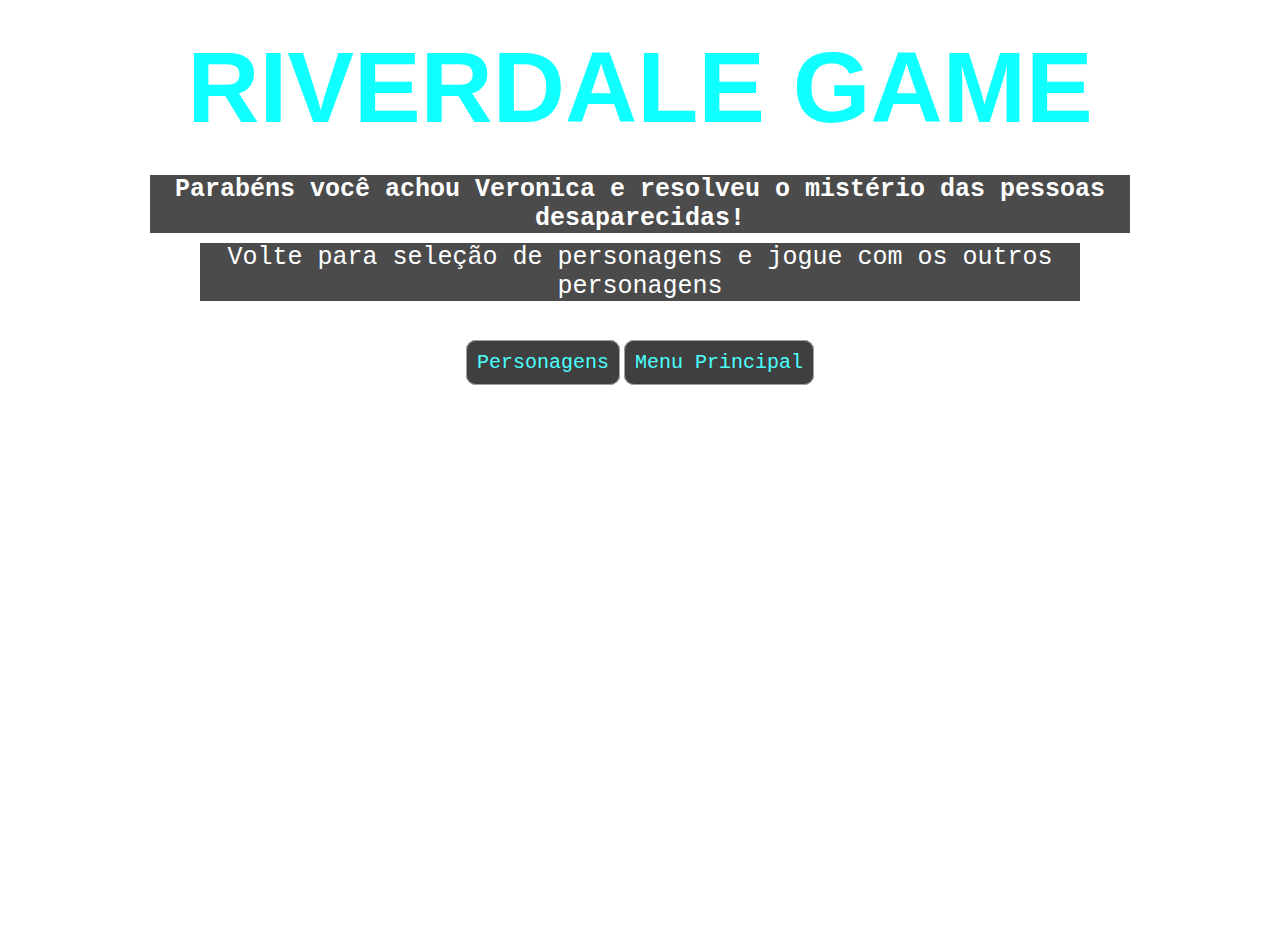
<file: Fim/fim.html>
<!DOCTYPE html>
<html lang="en">
<head>
    <link rel="icon" href="https://res.cloudinary.com/teepublic/image/private/s--cja1o6ib--/t_Preview/b_rgb:191919,c_lpad,f_jpg,h_630,q_90,w_1200/v1527624011/production/designs/2735560_1.jpg">
    <meta charset="UTF-8">
    <meta http-equiv="X-UA-Compatible" content="IE=edge">
    <meta name="viewport" content="width=device-width, initial-scale=1.0">
    <title>Riverdale Game</title>
    <link rel="stylesheet" href="fim.css">
</head>
<body>

    <h1 class="titulo"> RIVERDALE GAME </h1>

    <h2 class="subtitulo"> Parabéns você achou Veronica e resolveu o mistério das pessoas desaparecidas! </h2>

    <p class="paragrafo"> Volte para seleção de personagens e jogue com os outros personagens</p>

    <a class="btn1" href="../introdução/introducao.html" role="button">Personagens</a>
    <a class="btn2" href="../index.html" role="button">Menu Principal</a>
    
</body>
</html>
</file>
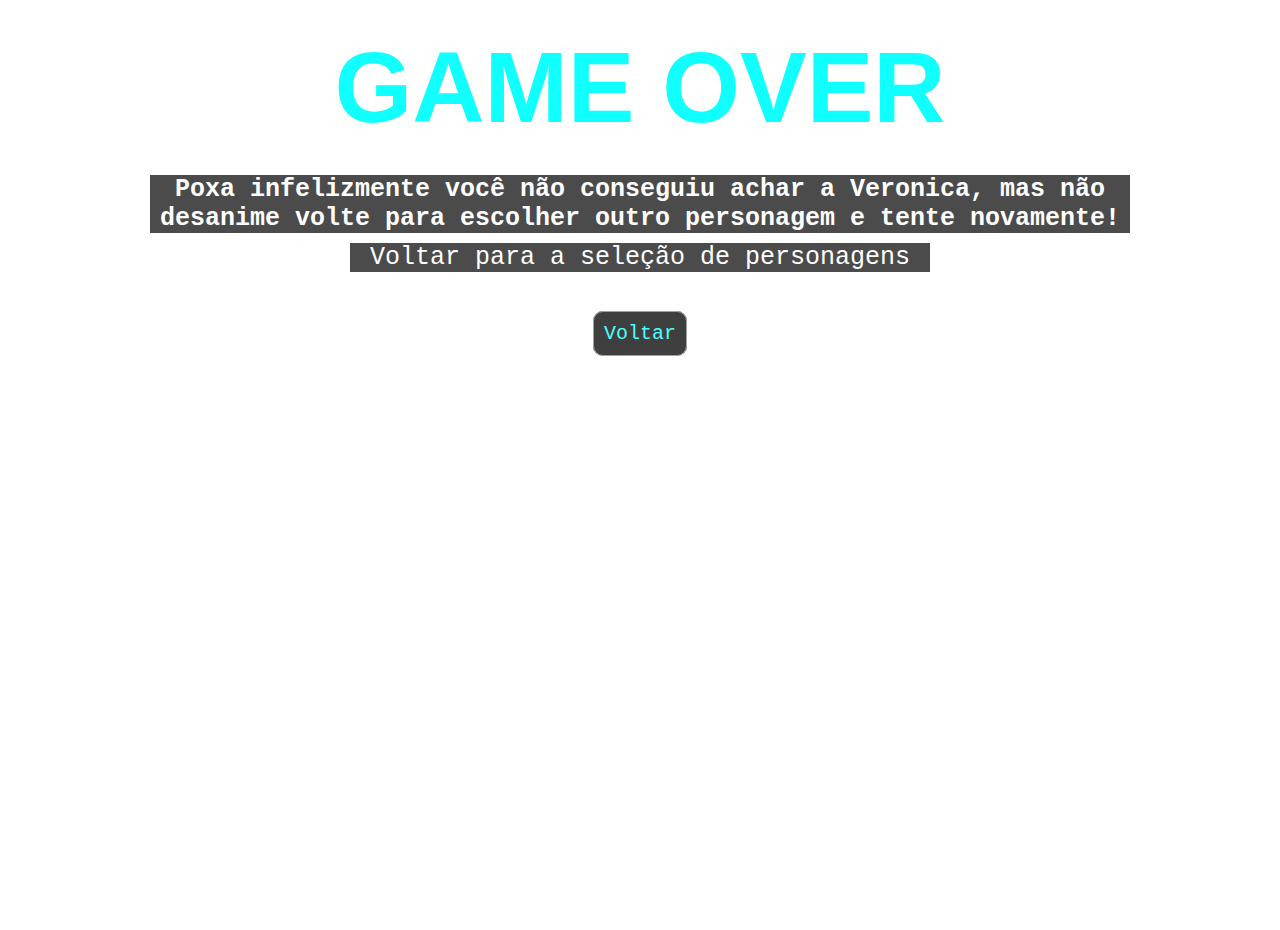
<file: gameover/gameover.html>
<!DOCTYPE html>
<html lang="en">
<head>
    <link rel="icon" href="https://res.cloudinary.com/teepublic/image/private/s--cja1o6ib--/t_Preview/b_rgb:191919,c_lpad,f_jpg,h_630,q_90,w_1200/v1527624011/production/designs/2735560_1.jpg">
    <meta charset="UTF-8">
    <meta http-equiv="X-UA-Compatible" content="IE=edge">
    <meta name="viewport" content="width=device-width, initial-scale=1.0">
    <title>Game Over</title>
    <link rel="stylesheet" href="gameover.css">
</head>
<body>

    <h1 class="titulo">GAME OVER</h1>

    <h3 class="subtitulo"> Poxa infelizmente você não conseguiu achar a Veronica, mas não desanime volte para escolher outro personagem 
        e tente novamente!
    </h3>

    <div>

        <p class="paragrafo" > Voltar para a seleção de personagens</p>

        <a id="btn" href="../introdução/introducao.html" role="button"> Voltar </a>
    </div>
</body>
</html>
</file>
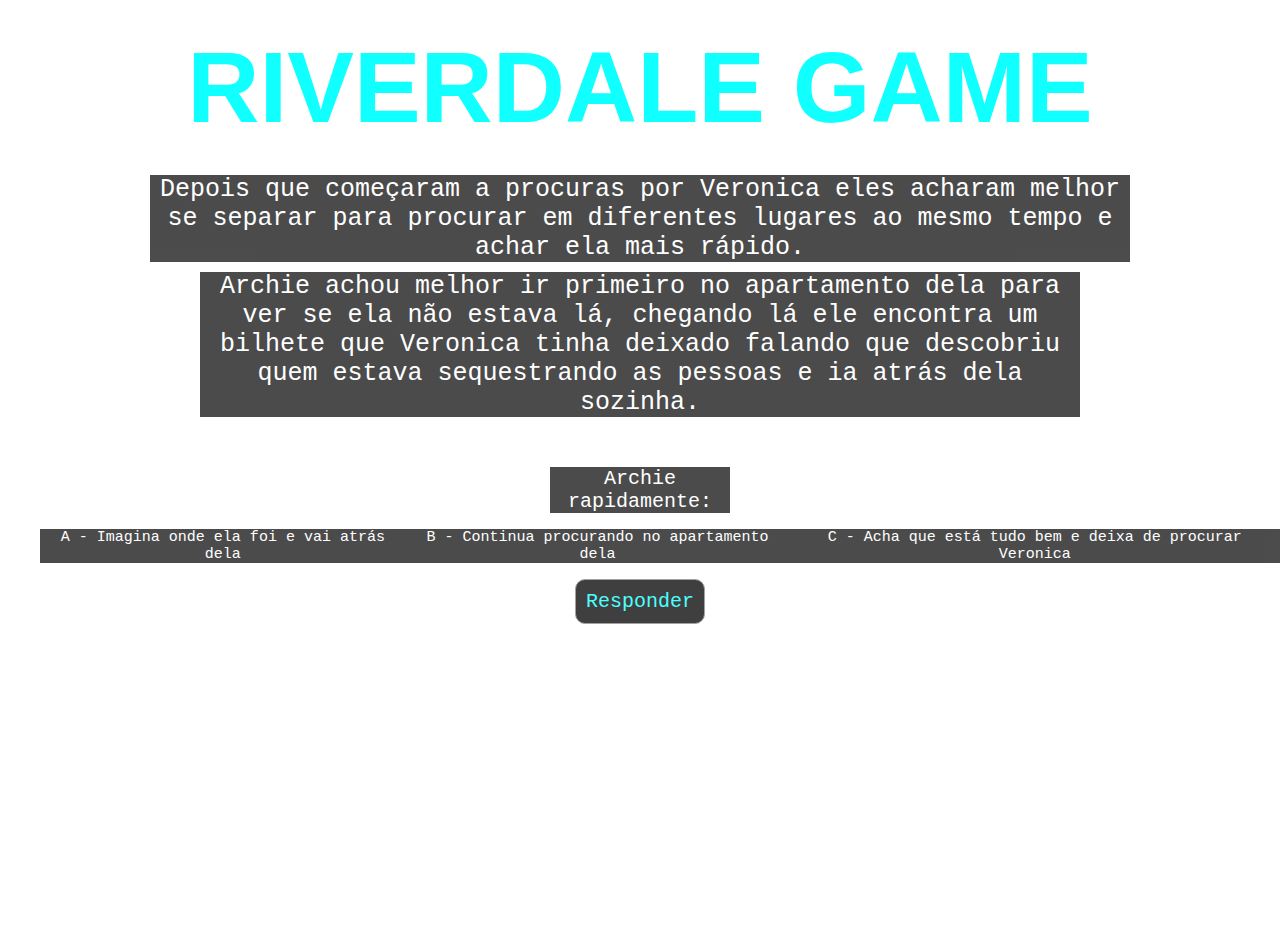
<file: personagen1/fase1.html>
<!DOCTYPE html>
<html lang="en">
<head>
    <link rel="icon" href="https://res.cloudinary.com/teepublic/image/private/s--cja1o6ib--/t_Preview/b_rgb:191919,c_lpad,f_jpg,h_630,q_90,w_1200/v1527624011/production/designs/2735560_1.jpg">
    <meta charset="UTF-8">
    <meta http-equiv="X-UA-Compatible" content="IE=edge">
    <meta name="viewport" content="width=device-width, initial-scale=1.0">
    <title>Riverdale Game</title>
    <link rel="stylesheet" href="fase1.css">
    <link rel="preconnect" href="https://fonts.googleapis.com">
    <link rel="preconnect" href="https://fonts.gstatic.com" crossorigin>
    <link href="https://fonts.googleapis.com/css2?family=Handlee&family=Kaushan+Script&display=swap" rel="stylesheet">
</head>

<script src="./fase1.js"></script>

<body>
    <h1 class="titulo"> RIVERDALE GAME </h1>

    <p class="subtitulo"> Depois que começaram a procuras por Veronica eles acharam melhor se separar para procurar em diferentes lugares ao mesmo
        tempo e achar ela mais rápido.
    </p>

    <p class="text"> Archie achou melhor ir primeiro no apartamento dela para ver se ela não estava lá, chegando lá ele encontra um bilhete
        que Veronica tinha deixado falando que descobriu quem estava sequestrando as pessoas e ia atrás dela sozinha.
    </p>

    <p class="pergunta"> Archie rapidamente:</p>

    <div class="lista">
        <ul>
            <li class="rspt1">A - Imagina onde ela foi e vai atrás dela</li>

            <li class="rspt2">B - Continua procurando no apartamento dela </li>

            <li class="rspt3">C - Acha que está tudo bem e deixa de procurar Veronica</li>
        </ul>
    </div>

    <button id="btn" onclick="verificaResposta('a', './fase2.html')">Responder</button>
    
</body>
</html>
</file>
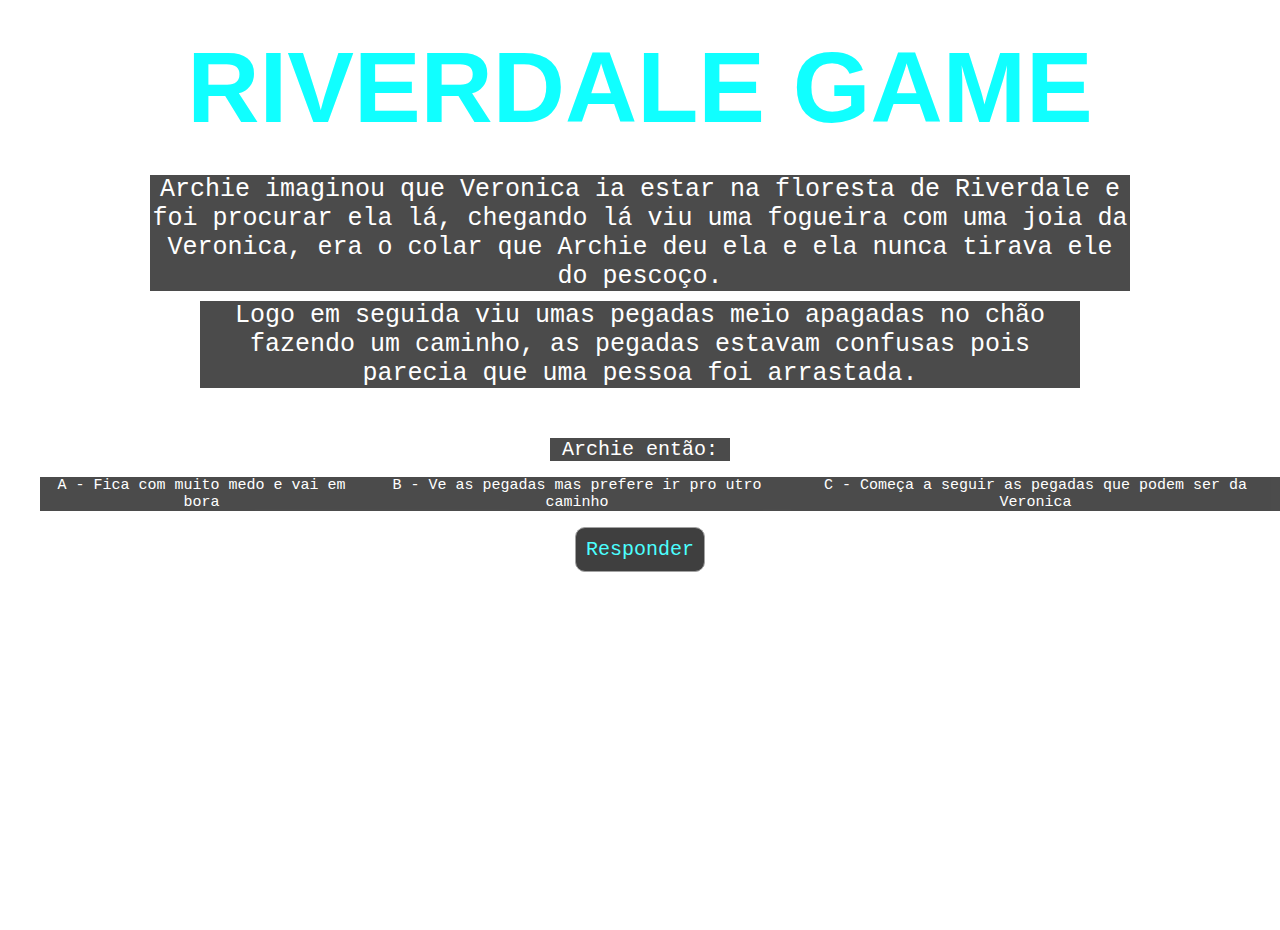
<file: personagen1/fase2.html>
<!DOCTYPE html>
<html lang="en">
<head>
    <link rel="icon" href="https://res.cloudinary.com/teepublic/image/private/s--cja1o6ib--/t_Preview/b_rgb:191919,c_lpad,f_jpg,h_630,q_90,w_1200/v1527624011/production/designs/2735560_1.jpg">
    <meta charset="UTF-8">
    <meta http-equiv="X-UA-Compatible" content="IE=edge">
    <meta name="viewport" content="width=device-width, initial-scale=1.0">
    <title>Riverdale Game</title>
    <link rel="stylesheet" href="fase2.css">
</head>

<script src="./fase2.js"></script>

<body>

    <h1 class="titulo"> RIVERDALE GAME</h1>

    <p class="subtitulo"> Archie imaginou que Veronica ia estar na floresta de Riverdale e foi procurar ela lá, chegando lá viu uma fogueira
        com uma joia da Veronica, era o colar que Archie deu ela e ela nunca tirava ele do pescoço.
    </p>

    <p class="text"> Logo em seguida viu umas pegadas meio apagadas no chão fazendo um caminho, as pegadas estavam confusas pois parecia que uma 
        pessoa foi arrastada.
    </p>

    <p class="pergunta"> Archie então:</p>

    <div class="lista">
        <ul>
            <li class="rspt1">A - Fica com muito medo e vai em bora</li>

            <li class="rspt2">B - Ve as pegadas mas prefere ir pro utro caminho </li>

            <li class="rspt3">C - Começa a seguir as pegadas que podem ser da Veronica </li>
        </ul>
    </div>

    <button id="btn" onclick="verificaResposta('c', './fase3.html')">Responder</button>

    
</body>
</html>
</file>
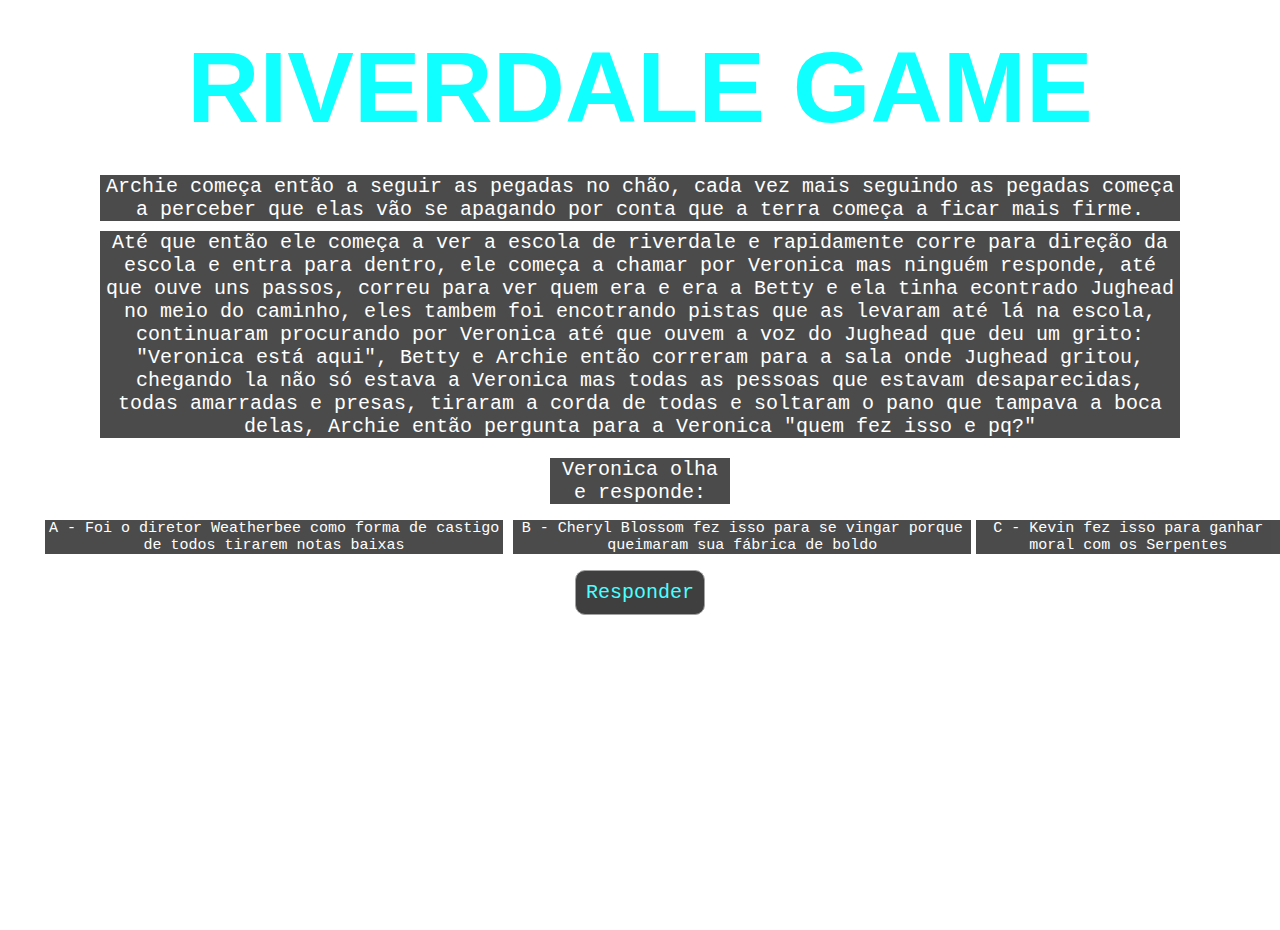
<file: personagen1/fase3.html>
<!DOCTYPE html>
<html lang="en">
<head>
    <link rel="icon" href="https://res.cloudinary.com/teepublic/image/private/s--cja1o6ib--/t_Preview/b_rgb:191919,c_lpad,f_jpg,h_630,q_90,w_1200/v1527624011/production/designs/2735560_1.jpg">
    <meta charset="UTF-8">
    <meta http-equiv="X-UA-Compatible" content="IE=edge">
    <meta name="viewport" content="width=device-width, initial-scale=1.0">
    <title>Riverdale Game</title>
    <link rel="stylesheet" href="fase3.css">
</head>

<script src="./fase3.js"></script>

<body>
    <h1 class="titulo"> RIVERDALE GAME </h1>

    <p class="subtitulo">Archie começa então a seguir as pegadas no chão, cada vez mais seguindo as pegadas começa a perceber que elas vão
        se apagando por conta que a terra começa a ficar mais firme.
    </p>

    <p class="text"> Até que então ele começa a ver a escola de riverdale e rapidamente corre para direção da escola e entra para dentro,
        ele começa a chamar por Veronica mas ninguém responde, até que ouve uns passos, correu para ver quem era e era a Betty e ela tinha econtrado Jughead no meio do caminho,
        eles tambem foi encotrando pistas que as levaram até lá na escola, continuaram procurando por Veronica até que ouvem a voz 
        do Jughead que deu um grito: "Veronica está aqui", Betty e Archie então correram para a sala onde Jughead gritou,
        chegando la não só estava a Veronica mas todas as pessoas que estavam desaparecidas, todas amarradas e presas,
        tiraram a corda de todas e soltaram o pano que tampava a boca delas, Archie então pergunta para a Veronica "quem fez isso e pq?"
    </p>

    <p class="pergunta"> Veronica olha e responde:</p>

    <div class="lista">
        <ul>
            <li class="rspt1">A - Foi o diretor Weatherbee como forma de castigo de todos tirarem notas baixas </li>

            <li class="rspt2">B - Cheryl Blossom fez isso para se vingar porque queimaram sua fábrica de boldo </li>

            <li class="rspt3">C - Kevin fez isso para ganhar moral com os Serpentes </li>
        </ul>
    </div>

    <button id="btn" onclick="verificaResposta('b')">Responder</button>

</body>
</html>
</file>
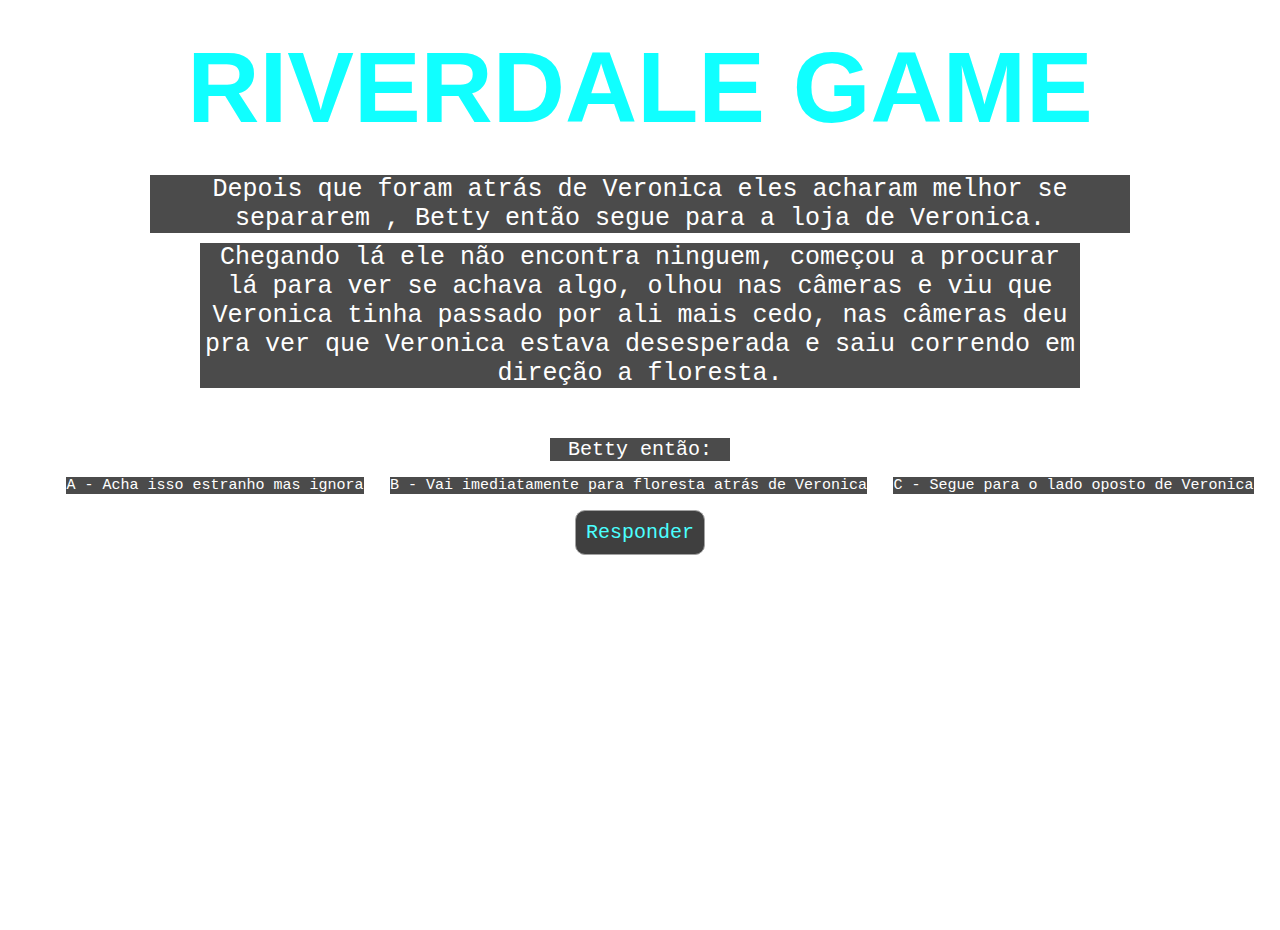
<file: personagen2/betty1.html>
<!DOCTYPE html>
<html lang="en">
<head>
    <link rel="icon" href="https://res.cloudinary.com/teepublic/image/private/s--cja1o6ib--/t_Preview/b_rgb:191919,c_lpad,f_jpg,h_630,q_90,w_1200/v1527624011/production/designs/2735560_1.jpg">
    <meta charset="UTF-8">
    <meta http-equiv="X-UA-Compatible" content="IE=edge">
    <meta name="viewport" content="width=device-width, initial-scale=1.0">
    <title>Riverdale Game</title>
    <link rel="stylesheet" href="betty1.css">
    <link rel="preconnect" href="https://fonts.googleapis.com">
    <link rel="preconnect" href="https://fonts.gstatic.com" crossorigin>
    <link href="https://fonts.googleapis.com/css2?family=Handlee&family=Kaushan+Script&display=swap" rel="stylesheet">
</head>

<script src="./betty1.js"></script>

<body>
    <h1 class="titulo"> RIVERDALE GAME </h1>

    <p class="subtitulo"> Depois que foram atrás de Veronica eles acharam melhor se separarem , Betty então segue 
        para a loja de Veronica.
    </p>

    <p class="text"> Chegando lá ele não encontra ninguem, começou a procurar lá para ver se achava algo, olhou nas 
        câmeras e viu que Veronica tinha passado por ali mais cedo, nas câmeras deu pra ver que Veronica estava desesperada
        e saiu correndo em direção a floresta.
    </p>

    <p class="pergunta"> Betty então:</p>

    <div class="lista">
        <ul>
            <li class="rspt1">A - Acha isso estranho mas ignora</li>

            <li class="rspt2">B - Vai imediatamente para floresta atrás de Veronica </li>

            <li class="rspt3">C - Segue para o lado oposto de Veronica </li>
        </ul>
    </div>

    <button id="btn" onclick="verificaResposta('b', './betty2.html')">Responder</button>
    
</body>
</html>
</file>
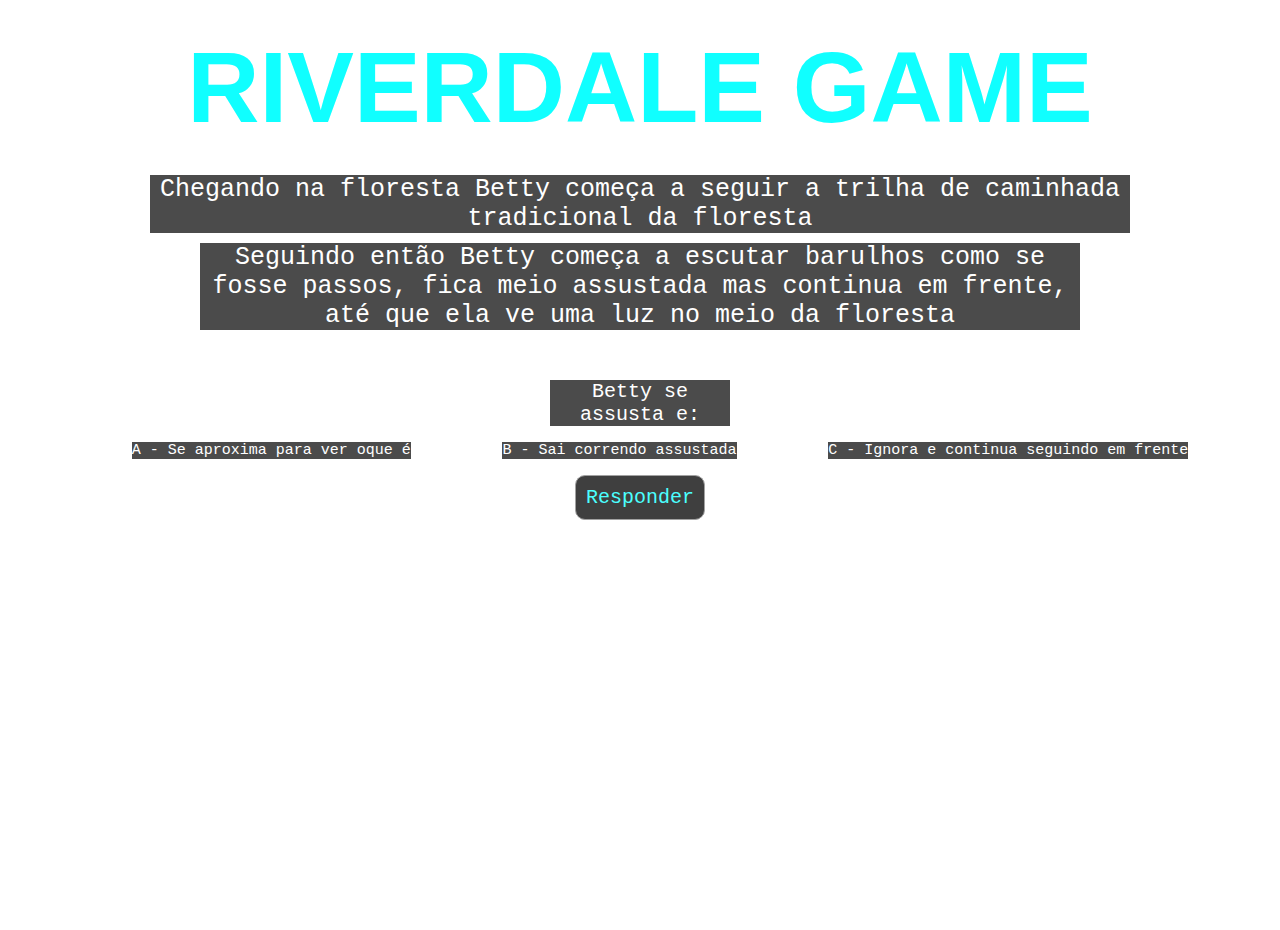
<file: personagen2/betty2.html>
<!DOCTYPE html>
<html lang="en">
<head>
    <link rel="icon" href="https://res.cloudinary.com/teepublic/image/private/s--cja1o6ib--/t_Preview/b_rgb:191919,c_lpad,f_jpg,h_630,q_90,w_1200/v1527624011/production/designs/2735560_1.jpg">
    <meta charset="UTF-8">
    <meta http-equiv="X-UA-Compatible" content="IE=edge">
    <meta name="viewport" content="width=device-width, initial-scale=1.0">
    <title>Riverdale Game</title>
    <link rel="stylesheet" href="betty2.css">
    <link rel="preconnect" href="https://fonts.googleapis.com">
    <link rel="preconnect" href="https://fonts.gstatic.com" crossorigin>
    <link href="https://fonts.googleapis.com/css2?family=Handlee&family=Kaushan+Script&display=swap" rel="stylesheet">
</head>

<script src="./betty2.js"></script>

<body>
    <h1 class="titulo"> RIVERDALE GAME </h1>

    <p class="subtitulo"> Chegando na floresta Betty começa a seguir a trilha de caminhada tradicional da floresta
    </p>

    <p class="text">Seguindo então Betty começa a escutar barulhos  como se fosse passos, fica meio assustada mas continua
        em frente, até que ela ve uma luz no meio da floresta 
    </p>

    <p class="pergunta"> Betty se assusta e:</p>

    <div class="lista">
        <ul>
            <li class="rspt1">A - Se aproxima para ver oque é </li>

            <li class="rspt2">B - Sai correndo assustada </li>

            <li class="rspt3">C - Ignora e continua seguindo em frente </li>
        </ul>
    </div>

    <button id="btn" onclick="verificaResposta('a', './betty3.html')">Responder</button>
    
</body>
</html>
</file>
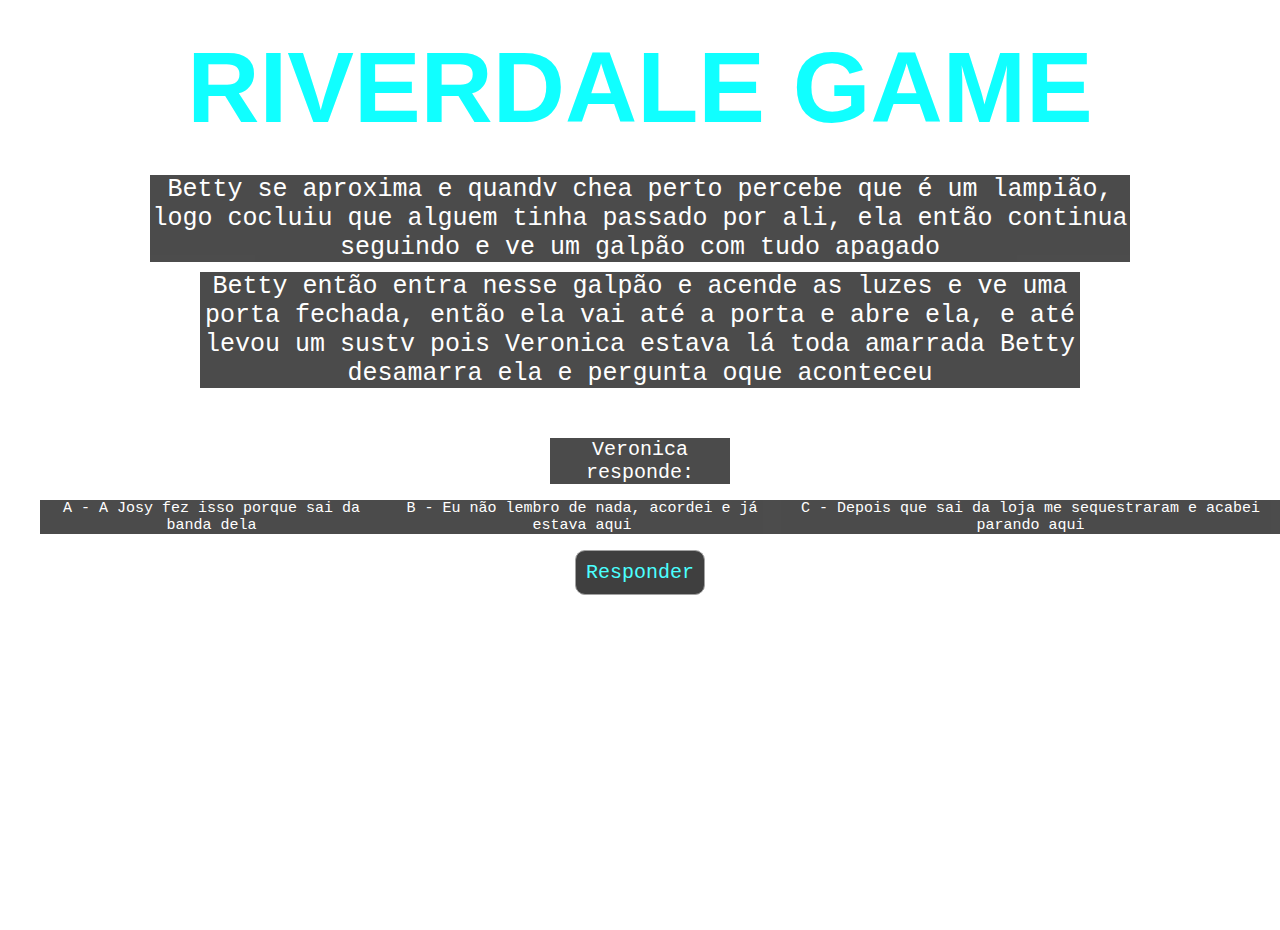
<file: personagen2/betty3.html>
<!DOCTYPE html>
<html lang="en">
<head>
    <link rel="icon" href="https://res.cloudinary.com/teepublic/image/private/s--cja1o6ib--/t_Preview/b_rgb:191919,c_lpad,f_jpg,h_630,q_90,w_1200/v1527624011/production/designs/2735560_1.jpg">
    <meta charset="UTF-8">
    <meta http-equiv="X-UA-Compatible" content="IE=edge">
    <meta name="viewport" content="width=device-width, initial-scale=1.0">
    <title>Riverdale Game</title>
    <link rel="stylesheet" href="betty3.css">
    <link rel="preconnect" href="https://fonts.googleapis.com">
    <link rel="preconnect" href="https://fonts.gstatic.com" crossorigin>
    <link href="https://fonts.googleapis.com/css2?family=Handlee&family=Kaushan+Script&display=swap" rel="stylesheet">
</head>

<script src="./betty3.js"></script>

<body>
    <h1 class="titulo"> RIVERDALE GAME </h1>

    <p class="subtitulo"> Betty se aproxima e quandv chea perto percebe que é um lampião, logo cocluiu que alguem tinha passado por ali,
        ela então continua seguindo e ve um galpão com tudo apagado
    </p>

    <p class="text"> Betty então entra nesse galpão e acende as luzes e ve uma porta fechada, então ela vai até a porta e abre ela,
        e até levou um sustv pois Veronica estava lá toda amarrada Betty desamarra ela e pergunta oque aconteceu
    </p>

    <p class="pergunta"> Veronica responde: </p>

    <div class="lista">
        <ul>
            <li class="rspt1">A - A Josy fez isso porque sai da banda dela </li>

            <li class="rspt2">B - Eu não lembro de nada, acordei e já estava aqui  </li>

            <li class="rspt3">C - Depois que sai da loja me sequestraram e acabei parando aqui </li>
        </ul>
    </div>

    <button id="btn" onclick="verificaResposta('c')">Responder</button>
    
</body>
</html>
</file>
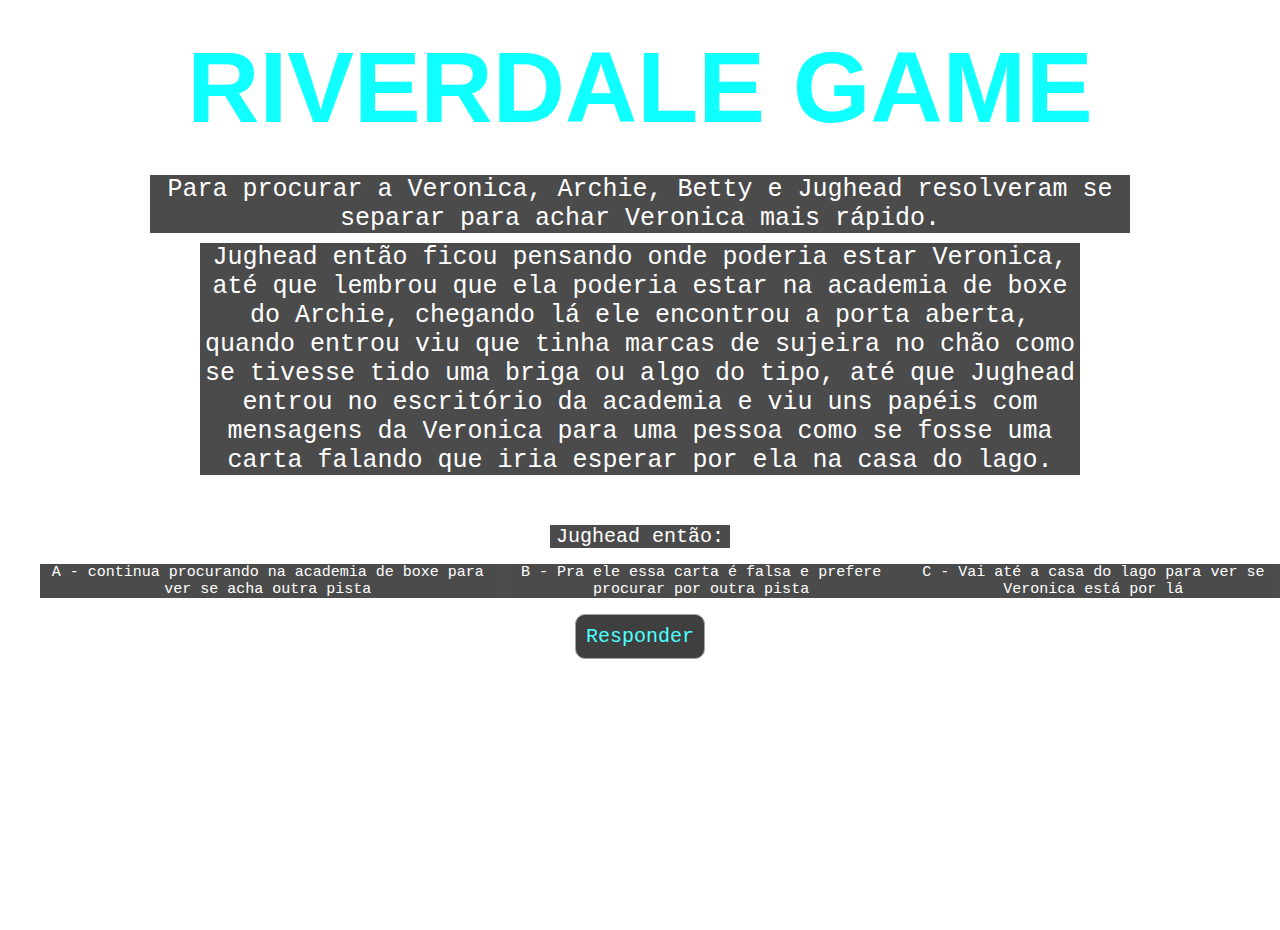
<file: personagen3/jughead1.html>
<!DOCTYPE html>
<html lang="en">
<head>
    <link rel="icon" href="https://res.cloudinary.com/teepublic/image/private/s--cja1o6ib--/t_Preview/b_rgb:191919,c_lpad,f_jpg,h_630,q_90,w_1200/v1527624011/production/designs/2735560_1.jpg">
    <meta charset="UTF-8">
    <meta http-equiv="X-UA-Compatible" content="IE=edge">
    <meta name="viewport" content="width=device-width, initial-scale=1.0">
    <title>Riverdale Game</title>
    <link rel="stylesheet" href="jughead1.css">
    <link rel="preconnect" href="https://fonts.googleapis.com">
    <link rel="preconnect" href="https://fonts.gstatic.com" crossorigin>
    <link href="https://fonts.googleapis.com/css2?family=Handlee&family=Kaushan+Script&display=swap" rel="stylesheet">
</head>

<script src="./jughead1.js"></script>

<body>
    <h1 class="titulo"> RIVERDALE GAME </h1>

    <p class="subtitulo"> Para procurar a Veronica, Archie, Betty e Jughead resolveram se separar para achar Veronica mais rápido.

    </p>

    <p class="text">Jughead então ficou pensando onde poderia estar Veronica, até que lembrou que ela poderia estar na academia de boxe do Archie,
        chegando lá ele encontrou a porta aberta, quando entrou viu que tinha marcas de sujeira no chão como se tivesse tido uma briga ou algo do tipo,
        até que Jughead entrou no escritório da academia e viu uns papéis com mensagens da Veronica para uma pessoa como se fosse uma carta falando que iria esperar por 
        ela na casa do lago.
    </p>

    <p class="pergunta"> Jughead então: </p>

    <div class="lista">
        <ul>
            <li class="rspt1">A - continua procurando na academia de boxe para ver se acha outra pista</li>

            <li class="rspt2">B - Pra ele essa carta é falsa e prefere procurar por outra pista </li>

            <li class="rspt3">C - Vai até a casa do lago para ver se Veronica está por lá</li>
        </ul>
    </div>

    <button id="btn" onclick="verificaResposta('c', './jughead2.html')">Responder</button>
    
</body>
</html>
</file>
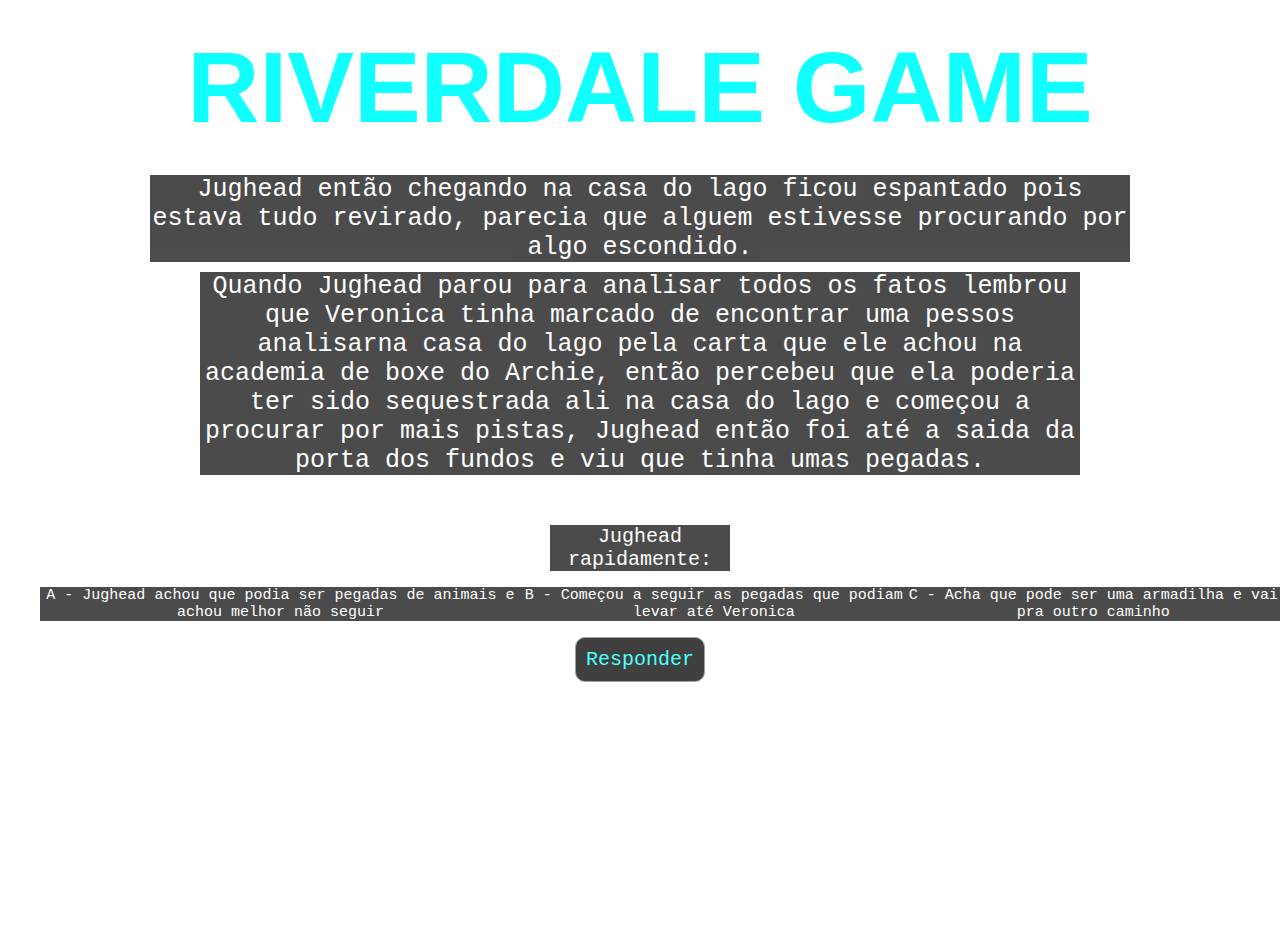
<file: personagen3/jughead2.html>
<!DOCTYPE html>
<html lang="en">
<head>
    <link rel="icon" href="https://res.cloudinary.com/teepublic/image/private/s--cja1o6ib--/t_Preview/b_rgb:191919,c_lpad,f_jpg,h_630,q_90,w_1200/v1527624011/production/designs/2735560_1.jpg">
    <meta charset="UTF-8">
    <meta http-equiv="X-UA-Compatible" content="IE=edge">
    <meta name="viewport" content="width=device-width, initial-scale=1.0">
    <title>Riverdale Game</title>
    <link rel="stylesheet" href="jughead2.css">
    <link rel="preconnect" href="https://fonts.googleapis.com">
    <link rel="preconnect" href="https://fonts.gstatic.com" crossorigin>
    <link href="https://fonts.googleapis.com/css2?family=Handlee&family=Kaushan+Script&display=swap" rel="stylesheet">
</head>

<script src="./jughead2.js"></script>

<body>
    <h1 class="titulo"> RIVERDALE GAME </h1>

    <p class="subtitulo"> Jughead então chegando na casa do lago ficou espantado pois estava tudo revirado, parecia que 
        alguem estivesse procurando por algo escondido.
    </p>

    <p class="text"> Quando Jughead parou para analisar todos os fatos lembrou que Veronica tinha marcado de encontrar uma pessos analisarna casa do lago pela 
        carta que ele achou na academia de boxe do Archie, então percebeu que ela poderia ter sido sequestrada ali na casa do lago
        e começou a procurar por mais pistas, Jughead então foi até a saida da porta dos fundos e viu que tinha umas pegadas.
    </p>

    <p class="pergunta">Jughead rapidamente: </p>

    <div class="lista">
        <ul>
            <li class="rspt1">A - Jughead achou que podia ser pegadas de animais e achou melhor não seguir</li>

            <li class="rspt2">B - Começou a seguir as pegadas que podiam levar até Veronica </li>

            <li class="rspt3">C - Acha que pode ser uma armadilha e vai pra outro caminho</li>
        </ul>
    </div>

    <button id="btn" onclick="verificaResposta('b', './jughead3.html')">Responder</button>
    
</body>
</html>
</file>
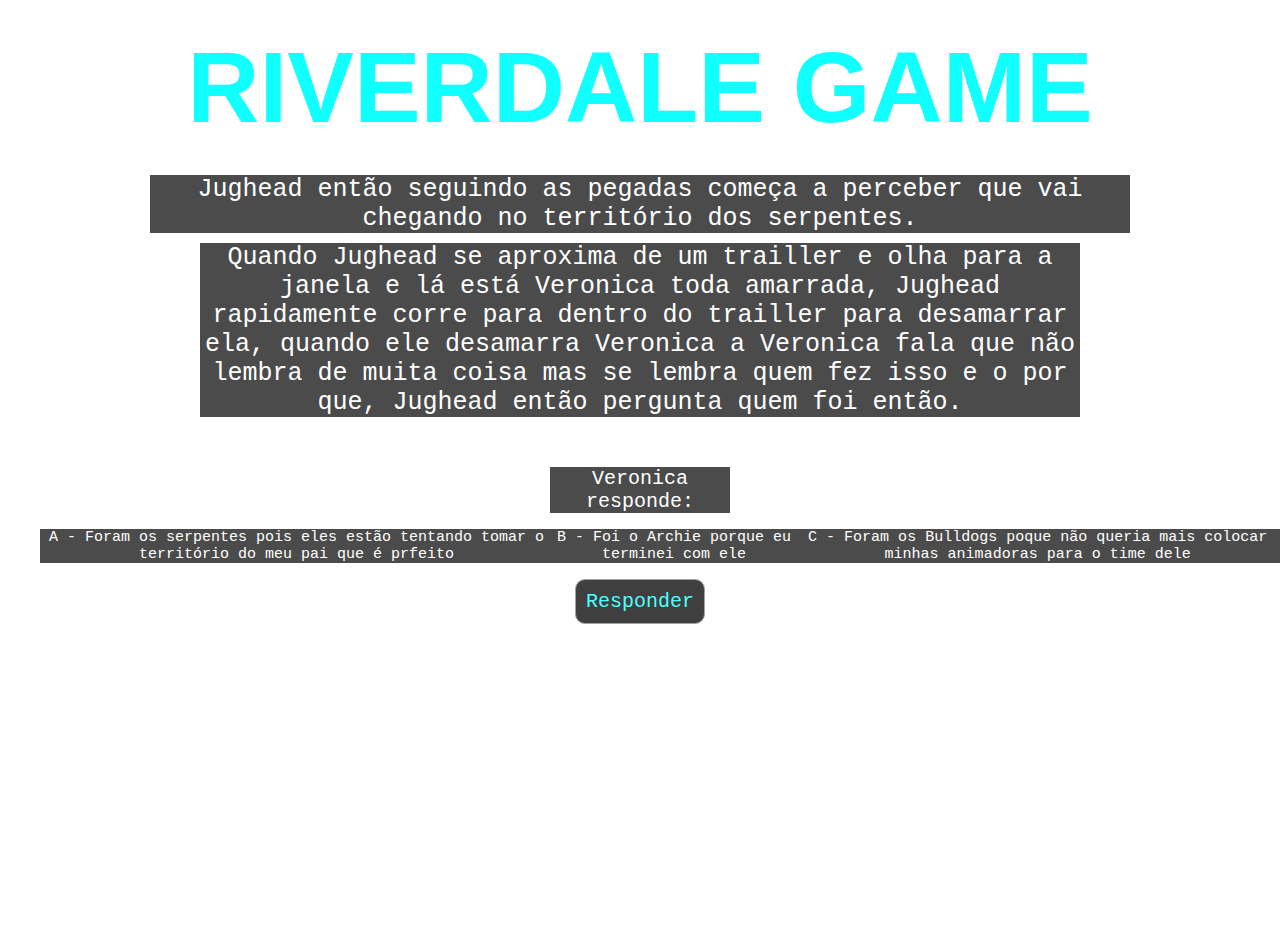
<file: personagen3/jughead3.html>
<!DOCTYPE html>
<html lang="en">
<head>
    <link rel="icon" href="https://res.cloudinary.com/teepublic/image/private/s--cja1o6ib--/t_Preview/b_rgb:191919,c_lpad,f_jpg,h_630,q_90,w_1200/v1527624011/production/designs/2735560_1.jpg">
    <meta charset="UTF-8">
    <meta http-equiv="X-UA-Compatible" content="IE=edge">
    <meta name="viewport" content="width=device-width, initial-scale=1.0">
    <title>Riverdale Game</title>
    <link rel="stylesheet" href="jughead3.css">
    <link rel="preconnect" href="https://fonts.googleapis.com">
    <link rel="preconnect" href="https://fonts.gstatic.com" crossorigin>
    <link href="https://fonts.googleapis.com/css2?family=Handlee&family=Kaushan+Script&display=swap" rel="stylesheet">
</head>

<script src="./jughead3.js"></script>

<body>
    <h1 class="titulo"> RIVERDALE GAME </h1>

    <p class="subtitulo"> Jughead então seguindo as pegadas começa a perceber que vai chegando no território dos serpentes.
    </p>

    <p class="text"> Quando Jughead se aproxima de um trailler e olha para a janela e lá está Veronica toda amarrada, Jughead rapidamente corre para 
        dentro do trailler para desamarrar ela, quando ele desamarra Veronica a Veronica fala que não lembra de muita coisa mas se lembra quem fez isso e o por que, 
        Jughead então pergunta quem foi então.
    </p>

    <p class="pergunta"> Veronica responde:</p>

    <div class="lista">
        <ul>
            <li class="rspt1">A - Foram os serpentes pois eles estão tentando tomar o território do meu pai que é prfeito </li>

            <li class="rspt2">B - Foi o Archie porque eu terminei com ele </li>

            <li class="rspt3">C - Foram os Bulldogs poque não queria mais colocar minhas animadoras para o time dele </li>
        </ul>
    </div>

    <button id="btn" onclick="verificaResposta('a')">Responder</button>
    
</body>
</html>
</file>
<file: Fim/fim.css>
body {
    text-align: center;
    background-image: url(https://www.themoviedb.org/t/p/original/57tEFdbx3cHq55AlRNIh2LEu7Qx.jpg);
    width: 100vw;
    height: 100vh;
    background-repeat: no-repeat;
    background-position: center;
    background-size: cover;
    overflow: hidden;
    padding: 0;
    margin: 0;
}
h1 {
    animation: neon 3s alternate infinite ease-in-out;
}

.titulo {
    text-align: center;
    color: rgb(16, 255, 255);
    --cor-neon: #0037ce;
    font-family:Arial, Helvetica, sans-serif;
    font-size: 100px;
    padding: 0px;
    margin: 30px;
}

.subtitulo {
    text-align: center;
    font-family: monospace;
    color: white;
    font-size: 25px;
    background-color: black;
    opacity: 70%;
    margin: 10px 150px 10px 150px; 
}

.paragrafo {
    text-align: center;
    font-family: monospace;
    color: white;
    font-size: 25px;
    background-color: black;
    opacity: 70%;
    margin: 10px 200px 50px 200px; 
}

.btn1 {
    text-decoration: none;
    border: 1px solid rgb(131, 131, 131);
    text-align: center;
    background-color: rgb(0, 0, 0);
    color:rgb(16, 255, 255);
    padding: 10px 10px;
    font-size: 20px;
    font-family: monospace;
    border-radius: 10px;
    opacity: 75%;
}

.btn1:hover {
    font-size: 25px;
    background-color: rgb(131, 131, 131);
}

.btn2 {
    text-decoration: none;
    border: 1px solid rgb(131, 131, 131);
    text-align: center;
    background-color: rgb(0, 0, 0);
    color:rgb(16, 255, 255);
    padding: 10px 10px;
    font-size: 20px;
    font-family: monospace;
    border-radius: 10px;
    opacity: 75%;
}

.btn2:hover {
    font-size: 25px;
    background-color: rgb(131, 131, 131);
}

@keyframes neon {
    from{
        filter: drop-shadow(0 0 0 var(--cor-neon));
    }
    to {
        filter: drop-shadow(0 0 30px var(--cor-neon));
    }
}
</file>
<file: gameover/gameover.css>
body {
    text-align: center;
    background-image: url(https://www.themoviedb.org/t/p/original/57tEFdbx3cHq55AlRNIh2LEu7Qx.jpg);
    width: 100vw;
    height: 100vh;
    background-repeat: no-repeat;
    background-position: center;
    background-size: cover;
    overflow: hidden;
    padding: 0;
    margin: 0;
}
h1 {
    animation: neon 3s alternate infinite ease-in-out;
}

.titulo {
    text-align: center;
    color: rgb(16, 255, 255);
    --cor-neon: #0037ce;
    font-family:Arial, Helvetica, sans-serif;
    font-size: 100px;
    padding: 0px;
    margin: 30px;
}

.subtitulo {
    text-align: center;
    font-family: monospace;
    color: white;
    font-size: 25px;
    background-color: black;
    opacity: 70%;
    margin: 10px 150px 10px 150px; 
}

.paragrafo {
    text-align: center;
    font-family: monospace;
    color: white;
    font-size: 25px;
    background-color: black;
    opacity: 70%;
    margin: 10px 350px 50px 350px; 
}

#btn {
    text-decoration: none;
    border: 1px solid rgb(131, 131, 131);
    text-align: center;
    background-color: rgb(0, 0, 0);
    color:rgb(16, 255, 255);
    padding: 10px 10px;
    font-size: 20px;
    font-family: monospace;
    border-radius: 10px;
    opacity: 75%;
}

#btn:hover {
    font-size: 25px;
    background-color: rgb(131, 131, 131);
}

@keyframes neon {
    from{
        filter: drop-shadow(0 0 0 var(--cor-neon));
    }
    to {
        filter: drop-shadow(0 0 30px var(--cor-neon));
    }
}
</file>
<file: personagen1/fase1.css>
body {
    text-align: center;
    background-image: url(https://www.themoviedb.org/t/p/original/57tEFdbx3cHq55AlRNIh2LEu7Qx.jpg);
    width: 100vw;
    height: 100vh;
    background-repeat: no-repeat;
    background-position: center;
    background-size: cover;
    overflow: hidden;
    padding: 0;
    margin: 0;
}
h1 {
    animation: neon 3s alternate infinite ease-in-out;
}

.titulo {
    text-align: center;
    color: rgb(16, 255, 255);
    --cor-neon: #0037ce;
    font-family:Arial, Helvetica, sans-serif;
    font-size: 100px;
    padding: 0px;
    margin: 30px;
}

.subtitulo {
    text-align: center;
    font-family: monospace;
    color: white;
    font-size: 25px;
    background-color: black;
    opacity: 70%;
    margin: 10px 150px 10px 150px; 
}

.text {
    text-align: center;
    font-family: monospace;
    color: white;
    font-size: 25px;
    background-color: black;
    opacity: 70%;
    margin: 10px 200px 50px 200px; 
}

.pergunta {
    text-align: center;
    font-family: monospace;
    color: white;
    font-size: 20px;
    background-color: black;
    opacity: 70%;
    margin: 0px 550px 0px 550px;
}

ul {
    list-style: none;
    display: flex;
    justify-content: space-evenly;  
}

.rspt1 {
    text-align: center;
    font-family: monospace;
    color: white;
    font-size: 15px;
    background-color: black;
    opacity: 70%;
    margin: 0px;
}

.rspt2 {
    text-align: center;
    font-family: monospace;
    color: white;
    font-size: 15px;
    background-color: black;
    opacity: 70%;
    margin: 0px;
}

.rspt3 {
    text-align: center;
    font-family: monospace;
    color: white;
    font-size: 15px;
    background-color: black;
    opacity: 70%;
    margin: 0px;
}

#btn {
    border: 1px solid rgb(131, 131, 131);
    text-align: center;
    background-color: rgb(0, 0, 0);
    color:rgb(16, 255, 255);
    padding: 10px 10px;
    font-size: 20px;
    font-family: monospace;
    border-radius: 10px;
    opacity: 75%;
}

#btn:hover {
    font-size: 25px;
    background-color: rgb(131, 131, 131);
}

@keyframes neon {
    from{
        filter: drop-shadow(0 0 0 var(--cor-neon));
    }
    to {
        filter: drop-shadow(0 0 30px var(--cor-neon));
    }
}
</file>
<file: personagen1/fase2.css>
body {
    text-align: center;
    background-image: url(https://www.themoviedb.org/t/p/original/57tEFdbx3cHq55AlRNIh2LEu7Qx.jpg);
    width: 100vw;
    height: 100vh;
    background-repeat: no-repeat;
    background-position: center;
    background-size: cover;
    overflow: hidden;
    padding: 0;
    margin: 0;
}
h1 {
    animation: neon 3s alternate infinite ease-in-out;
}

.titulo {
    text-align: center;
    color: rgb(16, 255, 255);
    --cor-neon: #0037ce;
    font-family:Arial, Helvetica, sans-serif;
    font-size: 100px;
    padding: 0px;
    margin: 30px;
}

.subtitulo {
    text-align: center;
    font-family: monospace;
    color: white;
    font-size: 25px;
    background-color: black;
    opacity: 70%;
    margin: 10px 150px 10px 150px; 
}

.text {
    text-align: center;
    font-family: monospace;
    color: white;
    font-size: 25px;
    background-color: black;
    opacity: 70%;
    margin: 10px 200px 50px 200px; 
}

.pergunta {
    text-align: center;
    font-family: monospace;
    color: white;
    font-size: 20px;
    background-color: black;
    opacity: 70%;
    margin: 0px 550px 0px 550px;
}

ul {
    list-style: none;
    display: flex;
    justify-content: space-evenly;  
}

.rspt1 {
    text-align: center;
    font-family: monospace;
    color: white;
    font-size: 15px;
    background-color: black;
    opacity: 70%;
    margin: 0px;
}

.rspt2 {
    text-align: center;
    font-family: monospace;
    color: white;
    font-size: 15px;
    background-color: black;
    opacity: 70%;
    margin: 0px;
}

.rspt3 {
    text-align: center;
    font-family: monospace;
    color: white;
    font-size: 15px;
    background-color: black;
    opacity: 70%;
    margin: 0px;
}

#btn {
    border: 1px solid rgb(131, 131, 131);
    text-align: center;
    background-color: rgb(0, 0, 0);
    color:rgb(16, 255, 255);
    padding: 10px 10px;
    font-size: 20px;
    font-family: monospace;
    border-radius: 10px;
    opacity: 75%;
}

#btn:hover {
    font-size: 25px;
    background-color: rgb(131, 131, 131);
}

@keyframes neon {
    from{
        filter: drop-shadow(0 0 0 var(--cor-neon));
    }
    to {
        filter: drop-shadow(0 0 30px var(--cor-neon));
    }
}
</file>
<file: personagen1/fase3.css>
body {
    text-align: center;
    background-image: url(https://www.themoviedb.org/t/p/original/57tEFdbx3cHq55AlRNIh2LEu7Qx.jpg);
    width: 100vw;
    height: 100vh;
    background-repeat: no-repeat;
    background-position: center;
    background-size: cover;
    overflow: hidden;
    padding: 0;
    margin: 0;
}
h1 {
    animation: neon 3s alternate infinite ease-in-out;
}

.titulo {
    text-align: center;
    color: rgb(16, 255, 255);
    --cor-neon: #0037ce;
    font-family:Arial, Helvetica, sans-serif;
    font-size: 100px;
    padding: 0px;
    margin: 30px;
}

.subtitulo {
    text-align: center;
    font-family: monospace;
    color: white;
    font-size: 20px;
    background-color: black;
    opacity: 70%;
    margin: 10px 100px 10px 100px; 
}

.text {
    text-align: center;
    font-family: monospace;
    color: white;
    font-size: 20px;
    background-color: black;
    opacity: 70%;
    margin: 10px 100px 20px 100px; 
}

.pergunta {
    text-align: center;
    font-family: monospace;
    color: white;
    font-size: 20px;
    background-color: black;
    opacity: 70%;
    margin: 0px 550px 0px 550px;
}

ul {
    list-style: none;
    display: flex;
    justify-content: space-evenly;  
}

.rspt1 {
    text-align: center;
    font-family: monospace;
    color: white;
    font-size: 15px;
    background-color: black;
    opacity: 70%;
    margin: 0px 5px;
}

.rspt2 {
    text-align: center;
    font-family: monospace;
    color: white;
    font-size: 15px;
    background-color: black;
    opacity: 70%;
    margin: 0px 5px;
}

.rspt3 {
    text-align: center;
    font-family: monospace;
    color: white;
    font-size: 15px;
    background-color: black;
    opacity: 70%;
    margin: 0px;
}

#btn {
    border: 1px solid rgb(131, 131, 131);
    text-align: center;
    background-color: rgb(0, 0, 0);
    color:rgb(16, 255, 255);
    padding: 10px 10px;
    font-size: 20px;
    font-family: monospace;
    border-radius: 10px;
    opacity: 75%;
}

#btn:hover {
    font-size: 25px;
    background-color: rgb(131, 131, 131);
}

@keyframes neon {
    from{
        filter: drop-shadow(0 0 0 var(--cor-neon));
    }
    to {
        filter: drop-shadow(0 0 30px var(--cor-neon));
    }
}
</file>
<file: personagen2/betty1.css>
body {
    text-align: center;
    background-image: url(https://www.themoviedb.org/t/p/original/57tEFdbx3cHq55AlRNIh2LEu7Qx.jpg);
    width: 100vw;
    height: 100vh;
    background-repeat: no-repeat;
    background-position: center;
    background-size: cover;
    overflow: hidden;
    padding: 0;
    margin: 0;
}
h1 {
    animation: neon 3s alternate infinite ease-in-out;
}

.titulo {
    text-align: center;
    color: rgb(16, 255, 255);
    --cor-neon: #0037ce;
    font-family:Arial, Helvetica, sans-serif;
    font-size: 100px;
    padding: 0px;
    margin: 30px;
}

.subtitulo {
    text-align: center;
    font-family: monospace;
    color: white;
    font-size: 25px;
    background-color: black;
    opacity: 70%;
    margin: 10px 150px 10px 150px; 
}

.text {
    text-align: center;
    font-family: monospace;
    color: white;
    font-size: 25px;
    background-color: black;
    opacity: 70%;
    margin: 10px 200px 50px 200px; 
}

.pergunta {
    text-align: center;
    font-family: monospace;
    color: white;
    font-size: 20px;
    background-color: black;
    opacity: 70%;
    margin: 0px 550px 0px 550px;
}

ul {
    list-style: none;
    display: flex;
    justify-content: space-evenly;  
}

.rspt1 {
    text-align: center;
    font-family: monospace;
    color: white;
    font-size: 15px;
    background-color: black;
    opacity: 70%;
    margin: 0px;
}

.rspt2 {
    text-align: center;
    font-family: monospace;
    color: white;
    font-size: 15px;
    background-color: black;
    opacity: 70%;
    margin: 0px;
}

.rspt3 {
    text-align: center;
    font-family: monospace;
    color: white;
    font-size: 15px;
    background-color: black;
    opacity: 70%;
    margin: 0px;
}

#btn {
    border: 1px solid rgb(131, 131, 131);
    text-align: center;
    background-color: rgb(0, 0, 0);
    color:rgb(16, 255, 255);
    padding: 10px 10px;
    font-size: 20px;
    font-family: monospace;
    border-radius: 10px;
    opacity: 75%;
}

#btn:hover {
    font-size: 25px;
    background-color: rgb(131, 131, 131);
}

@keyframes neon {
    from{
        filter: drop-shadow(0 0 0 var(--cor-neon));
    }
    to {
        filter: drop-shadow(0 0 30px var(--cor-neon));
    }
}
</file>
<file: personagen2/betty2.css>
body {
    text-align: center;
    background-image: url(https://www.themoviedb.org/t/p/original/57tEFdbx3cHq55AlRNIh2LEu7Qx.jpg);
    width: 100vw;
    height: 100vh;
    background-repeat: no-repeat;
    background-position: center;
    background-size: cover;
    overflow: hidden;
    padding: 0;
    margin: 0;
}
h1 {
    animation: neon 3s alternate infinite ease-in-out;
}

.titulo {
    text-align: center;
    color: rgb(16, 255, 255);
    --cor-neon: #0037ce;
    font-family:Arial, Helvetica, sans-serif;
    font-size: 100px;
    padding: 0px;
    margin: 30px;
}

.subtitulo {
    text-align: center;
    font-family: monospace;
    color: white;
    font-size: 25px;
    background-color: black;
    opacity: 70%;
    margin: 10px 150px 10px 150px; 
}

.text {
    text-align: center;
    font-family: monospace;
    color: white;
    font-size: 25px;
    background-color: black;
    opacity: 70%;
    margin: 10px 200px 50px 200px; 
}

.pergunta {
    text-align: center;
    font-family: monospace;
    color: white;
    font-size: 20px;
    background-color: black;
    opacity: 70%;
    margin: 0px 550px 0px 550px;
}

ul {
    list-style: none;
    display: flex;
    justify-content: space-evenly;  
}

.rspt1 {
    text-align: center;
    font-family: monospace;
    color: white;
    font-size: 15px;
    background-color: black;
    opacity: 70%;
    margin: 0px;
}

.rspt2 {
    text-align: center;
    font-family: monospace;
    color: white;
    font-size: 15px;
    background-color: black;
    opacity: 70%;
    margin: 0px;
}

.rspt3 {
    text-align: center;
    font-family: monospace;
    color: white;
    font-size: 15px;
    background-color: black;
    opacity: 70%;
    margin: 0px;
}

#btn {
    border: 1px solid rgb(131, 131, 131);
    text-align: center;
    background-color: rgb(0, 0, 0);
    color:rgb(16, 255, 255);
    padding: 10px 10px;
    font-size: 20px;
    font-family: monospace;
    border-radius: 10px;
    opacity: 75%;
}

#btn:hover {
    font-size: 25px;
    background-color: rgb(131, 131, 131);
}

@keyframes neon {
    from{
        filter: drop-shadow(0 0 0 var(--cor-neon));
    }
    to {
        filter: drop-shadow(0 0 30px var(--cor-neon));
    }
}
</file>
<file: personagen2/betty3.css>
body {
    text-align: center;
    background-image: url(https://www.themoviedb.org/t/p/original/57tEFdbx3cHq55AlRNIh2LEu7Qx.jpg);
    width: 100vw;
    height: 100vh;
    background-repeat: no-repeat;
    background-position: center;
    background-size: cover;
    overflow: hidden;
    padding: 0;
    margin: 0;
}
h1 {
    animation: neon 3s alternate infinite ease-in-out;
}

.titulo {
    text-align: center;
    color: rgb(16, 255, 255);
    --cor-neon: #0037ce;
    font-family:Arial, Helvetica, sans-serif;
    font-size: 100px;
    padding: 0px;
    margin: 30px;
}

.subtitulo {
    text-align: center;
    font-family: monospace;
    color: white;
    font-size: 25px;
    background-color: black;
    opacity: 70%;
    margin: 10px 150px 10px 150px; 
}

.text {
    text-align: center;
    font-family: monospace;
    color: white;
    font-size: 25px;
    background-color: black;
    opacity: 70%;
    margin: 10px 200px 50px 200px; 
}

.pergunta {
    text-align: center;
    font-family: monospace;
    color: white;
    font-size: 20px;
    background-color: black;
    opacity: 70%;
    margin: 0px 550px 0px 550px;
}

ul {
    list-style: none;
    display: flex;
    justify-content: space-evenly;  
}

.rspt1 {
    text-align: center;
    font-family: monospace;
    color: white;
    font-size: 15px;
    background-color: black;
    opacity: 70%;
    margin: 0px;
}

.rspt2 {
    text-align: center;
    font-family: monospace;
    color: white;
    font-size: 15px;
    background-color: black;
    opacity: 70%;
    margin: 0px;
}

.rspt3 {
    text-align: center;
    font-family: monospace;
    color: white;
    font-size: 15px;
    background-color: black;
    opacity: 70%;
    margin: 0px;
}

#btn {
    border: 1px solid rgb(131, 131, 131);
    text-align: center;
    background-color: rgb(0, 0, 0);
    color:rgb(16, 255, 255);
    padding: 10px 10px;
    font-size: 20px;
    font-family: monospace;
    border-radius: 10px;
    opacity: 75%;
}

#btn:hover {
    font-size: 25px;
    background-color: rgb(131, 131, 131);
}

@keyframes neon {
    from{
        filter: drop-shadow(0 0 0 var(--cor-neon));
    }
    to {
        filter: drop-shadow(0 0 30px var(--cor-neon));
    }
}
</file>
<file: personagen3/jughead1.css>
body {
    text-align: center;
    background-image: url(https://www.themoviedb.org/t/p/original/57tEFdbx3cHq55AlRNIh2LEu7Qx.jpg);
    width: 100vw;
    height: 100vh;
    background-repeat: no-repeat;
    background-position: center;
    background-size: cover;
    overflow: hidden;
    padding: 0;
    margin: 0;
}
h1 {
    animation: neon 3s alternate infinite ease-in-out;
}

.titulo {
    text-align: center;
    color: rgb(16, 255, 255);
    --cor-neon: #0037ce;
    font-family:Arial, Helvetica, sans-serif;
    font-size: 100px;
    padding: 0px;
    margin: 30px;
}

.subtitulo {
    text-align: center;
    font-family: monospace;
    color: white;
    font-size: 25px;
    background-color: black;
    opacity: 70%;
    margin: 10px 150px 10px 150px; 
}

.text {
    text-align: center;
    font-family: monospace;
    color: white;
    font-size: 25px;
    background-color: black;
    opacity: 70%;
    margin: 10px 200px 50px 200px; 
}

.pergunta {
    text-align: center;
    font-family: monospace;
    color: white;
    font-size: 20px;
    background-color: black;
    opacity: 70%;
    margin: 0px 550px 0px 550px;
}

ul {
    list-style: none;
    display: flex;
    justify-content: space-evenly;  
}

.rspt1 {
    text-align: center;
    font-family: monospace;
    color: white;
    font-size: 15px;
    background-color: black;
    opacity: 70%;
    margin: 0px;
}

.rspt2 {
    text-align: center;
    font-family: monospace;
    color: white;
    font-size: 15px;
    background-color: black;
    opacity: 70%;
    margin: 0px;
}

.rspt3 {
    text-align: center;
    font-family: monospace;
    color: white;
    font-size: 15px;
    background-color: black;
    opacity: 70%;
    margin: 0px;
}

#btn {
    border: 1px solid rgb(131, 131, 131);
    text-align: center;
    background-color: rgb(0, 0, 0);
    color:rgb(16, 255, 255);
    padding: 10px 10px;
    font-size: 20px;
    font-family: monospace;
    border-radius: 10px;
    opacity: 75%;
}

#btn:hover {
    font-size: 25px;
    background-color: rgb(131, 131, 131);
}

@keyframes neon {
    from{
        filter: drop-shadow(0 0 0 var(--cor-neon));
    }
    to {
        filter: drop-shadow(0 0 30px var(--cor-neon));
    }
}
</file>
<file: personagen3/jughead2.css>
body {
    text-align: center;
    background-image: url(https://www.themoviedb.org/t/p/original/57tEFdbx3cHq55AlRNIh2LEu7Qx.jpg);
    width: 100vw;
    height: 100vh;
    background-repeat: no-repeat;
    background-position: center;
    background-size: cover;
    overflow: hidden;
    padding: 0;
    margin: 0;
}
h1 {
    animation: neon 3s alternate infinite ease-in-out;
}

.titulo {
    text-align: center;
    color: rgb(16, 255, 255);
    --cor-neon: #0037ce;
    font-family:Arial, Helvetica, sans-serif;
    font-size: 100px;
    padding: 0px;
    margin: 30px;
}

.subtitulo {
    text-align: center;
    font-family: monospace;
    color: white;
    font-size: 25px;
    background-color: black;
    opacity: 70%;
    margin: 10px 150px 10px 150px; 
}

.text {
    text-align: center;
    font-family: monospace;
    color: white;
    font-size: 25px;
    background-color: black;
    opacity: 70%;
    margin: 10px 200px 50px 200px; 
}

.pergunta {
    text-align: center;
    font-family: monospace;
    color: white;
    font-size: 20px;
    background-color: black;
    opacity: 70%;
    margin: 0px 550px 0px 550px;
}

ul {
    list-style: none;
    display: flex;
    justify-content: space-evenly;  
}

.rspt1 {
    text-align: center;
    font-family: monospace;
    color: white;
    font-size: 15px;
    background-color: black;
    opacity: 70%;
    margin: 0px;
}

.rspt2 {
    text-align: center;
    font-family: monospace;
    color: white;
    font-size: 15px;
    background-color: black;
    opacity: 70%;
    margin: 0px;
}

.rspt3 {
    text-align: center;
    font-family: monospace;
    color: white;
    font-size: 15px;
    background-color: black;
    opacity: 70%;
    margin: 0px;
}

#btn {
    border: 1px solid rgb(131, 131, 131);
    text-align: center;
    background-color: rgb(0, 0, 0);
    color:rgb(16, 255, 255);
    padding: 10px 10px;
    font-size: 20px;
    font-family: monospace;
    border-radius: 10px;
    opacity: 75%;
}

#btn:hover {
    font-size: 25px;
    background-color: rgb(131, 131, 131);
}

@keyframes neon {
    from{
        filter: drop-shadow(0 0 0 var(--cor-neon));
    }
    to {
        filter: drop-shadow(0 0 30px var(--cor-neon));
    }
}
</file>
<file: personagen3/jughead3.css>
body {
    text-align: center;
    background-image: url(https://www.themoviedb.org/t/p/original/57tEFdbx3cHq55AlRNIh2LEu7Qx.jpg);
    width: 100vw;
    height: 100vh;
    background-repeat: no-repeat;
    background-position: center;
    background-size: cover;
    overflow: hidden;
    padding: 0;
    margin: 0;
}
h1 {
    animation: neon 3s alternate infinite ease-in-out;
}

.titulo {
    text-align: center;
    color: rgb(16, 255, 255);
    --cor-neon: #0037ce;
    font-family:Arial, Helvetica, sans-serif;
    font-size: 100px;
    padding: 0px;
    margin: 30px;
}

.subtitulo {
    text-align: center;
    font-family: monospace;
    color: white;
    font-size: 25px;
    background-color: black;
    opacity: 70%;
    margin: 10px 150px 10px 150px; 
}

.text {
    text-align: center;
    font-family: monospace;
    color: white;
    font-size: 25px;
    background-color: black;
    opacity: 70%;
    margin: 10px 200px 50px 200px; 
}

.pergunta {
    text-align: center;
    font-family: monospace;
    color: white;
    font-size: 20px;
    background-color: black;
    opacity: 70%;
    margin: 0px 550px 0px 550px;
}

ul {
    list-style: none;
    display: flex;
    justify-content: space-evenly;  
}

.rspt1 {
    text-align: center;
    font-family: monospace;
    color: white;
    font-size: 15px;
    background-color: black;
    opacity: 70%;
    margin: 0px;
}

.rspt2 {
    text-align: center;
    font-family: monospace;
    color: white;
    font-size: 15px;
    background-color: black;
    opacity: 70%;
    margin: 0px;
}

.rspt3 {
    text-align: center;
    font-family: monospace;
    color: white;
    font-size: 15px;
    background-color: black;
    opacity: 70%;
    margin: 0px;
}

#btn {
    border: 1px solid rgb(131, 131, 131);
    text-align: center;
    background-color: rgb(0, 0, 0);
    color:rgb(16, 255, 255);
    padding: 10px 10px;
    font-size: 20px;
    font-family: monospace;
    border-radius: 10px;
    opacity: 75%;
}

#btn:hover {
    font-size: 25px;
    background-color: rgb(131, 131, 131);
}

@keyframes neon {
    from{
        filter: drop-shadow(0 0 0 var(--cor-neon));
    }
    to {
        filter: drop-shadow(0 0 30px var(--cor-neon));
    }
}
</file>
